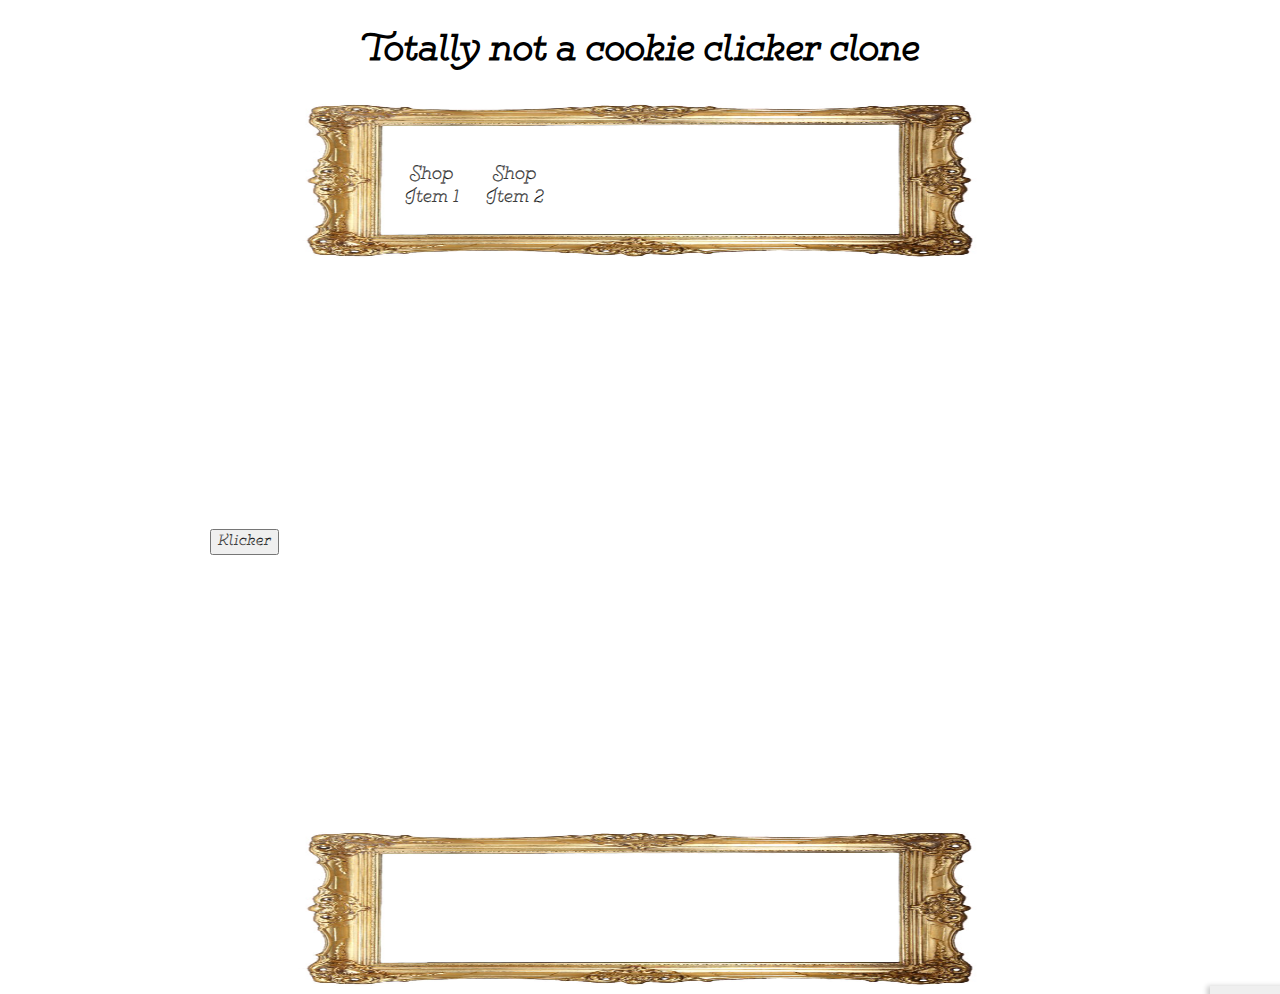
<file: jstest.html>
<!DOCTYPE html>
<html lang="en">
<head>
    <link rel="stylesheet" href="styles.css">
    <meta charset="UTF-8">
    <meta http-equiv="X-UA-Compatible" content="IE=edge">
    <meta name="viewport" content="width=device-width, initial-scale=1.0">
    <title>Big Red Button</title>
</head>
<body>
    <!--
        <h1>Welcome to the Big Red Button Game!</h1>   <!--ich bin für katzeee-->

    <div id="header">
        <h1>Totally not a cookie clicker clone</h1>
    </div>

    <div id="shop_container">
        <p id="manual_option1" class="shop_entry">Shop Item 1</p>
        <p id="auto_option1" class="shop_entry">Shop Item 2</p>
        <p id="manual_option2" class="shop_entry"></p>
        <p id="auto_option2" class="shop_entry"></p>
    </div>

    <div class="button_container">
        <input type="button" id="main_clicker" value="Klicker">
    </div>

    <div id="stat_container">
        <div id="income_stats">
            <p id="income_click"></p>
            <p id="income_auto"></p>
        </div>

        <p id="current_balance"></p>
    </div>

    <div id="achievement_container">
        <p id="achievement1"></p>
        <p id="achievement2"></p>
        <p id="achievement3"></p>
    </div>

    <script src="javascript.js"></script>
</body>
</html>
</file>
<file: styles.css>
@font-face {
    font-family: 'CustomFont';
    src:  url('fonts/GistLight.otf');
}

* {
    font-family: 'CustomFont';
}

#header {
    display: flex;
    justify-content: center;
}

/* ----------------------Shop Container ----------------------------*/
#shop_container{
    --num-cols: 6;
    /* --row-height: 70px; */
    
    display: grid;
    grid-template-columns: repeat(var(--num-cols), 1fr);
    grid-auto-rows: var(--row-height);
    background-image: url(content/stat_frame.jpg);
    background-size: 740px 165px;
    background-repeat: no-repeat;
    margin: auto;
    width: 500px;
    height: 60px;
    padding: 50px 120px;
    font-family: Arial, Helvetica, sans-serif;
}

#shop_container .shop_entry{
    margin-bottom: 20px;
    text-align: center;
}

.shop_entry .item_tooltip{
    visibility: hidden;
    width: 120px;
    background-color: black;
    color: #fff;
    text-align: center;
    border-radius: 6px;
    padding: 5px 0;
    position: absolute;
    z-index: 2;
}

.shop_entry:hover .item_tooltip{
    visibility: visible;
}



/* ----------------------Item info------------- */
.item_info{
    text-align: center;
    font-family: Arial, Helvetica, sans-serif;
}


/* -------------------Button------------------------------ */
.button_container {
    display: flex;
    margin: auto;
    align-items: center;
    text-align: center;
    height: 568px;
    width:  860px;
    -webkit-touch-callout: none;
    -webkit-user-select: none;
    -khtml-user-select: none;
    -moz-user-select: none;
    -ms-user-select: none;
    user-select: none;
    user-drag: none;
}

.main_clicker{
    background:url(cat.png) no-repeat;
    -webkit-touch-callout: none;
    -webkit-user-select: none;
    -khtml-user-select: none;
    -moz-user-select: none;
    -ms-user-select: none;
    user-select: none;
    user-drag: none;
}

.main_clicker:active{
    background:url(cat_closed.png) no-repeat;
}


/* -------------Stat_Container------------------ */
#stat_container{
    background-image: url(content/stat_frame.jpg);
    background-size: 740px 165px;
    background-repeat: no-repeat;
    margin: auto;
    font-family: Arial, Helvetica, sans-serif;
    width: 500px;
    height: 100px; 
    padding: 30px 120px;
    text-align: center;
}

.stats_container{
    display: inline-block;
    margin-left: auto;
    margin-right: 30px;
    width: auto;
    height: 3em;
}

.stats_container p{
    display: inline-block;
    text-align: center;
}

/* ------------------------Manual---------------------------------- */

.manual{
    margin: auto;
    text-align: center;
    margin-top: 30px;
    font-family: Arial, Helvetica, sans-serif;
    border: 3px solid palevioletred;
    width: 800px;
    z-index: 0;
}

/* -----------------Achievement Container-------------------------- */

#achievement_container{
    font-weight: 100;
	background: #efefef;
	width: 150px;
	height: 50%;
	padding-left: 50px;
	position: fixed;
	z-index: 1;
	-webkit-box-shadow: -3px 0px 5px 0px rgba(0,0,0,0.2);
	box-shadow: -3px 0px 5px 0px rgba(0,0,0,0.2);
	right: -130px;
	@include all-transition(0.3s);
	color: #222;
}
/* ------------------------Clicker Feedback -------------------------*/
#clicker_feedback {
    color: rgb(255, 176, 202);
    position: absolute;
    -webkit-touch-callout: none;
    -webkit-user-select: none;
    -khtml-user-select: none;
    -moz-user-select: none;
    -ms-user-select: none;
    user-select: none;
    animation-name: fade_out;
    animation-duration: 600ms;
    font-size: xx-large;
    pointer-events: none;
}

@keyframes fade_out {
    from {opacity: 1; margin-top: 0px;}
    to {opacity: 0; margin-top: 50px;}
}
</file>
